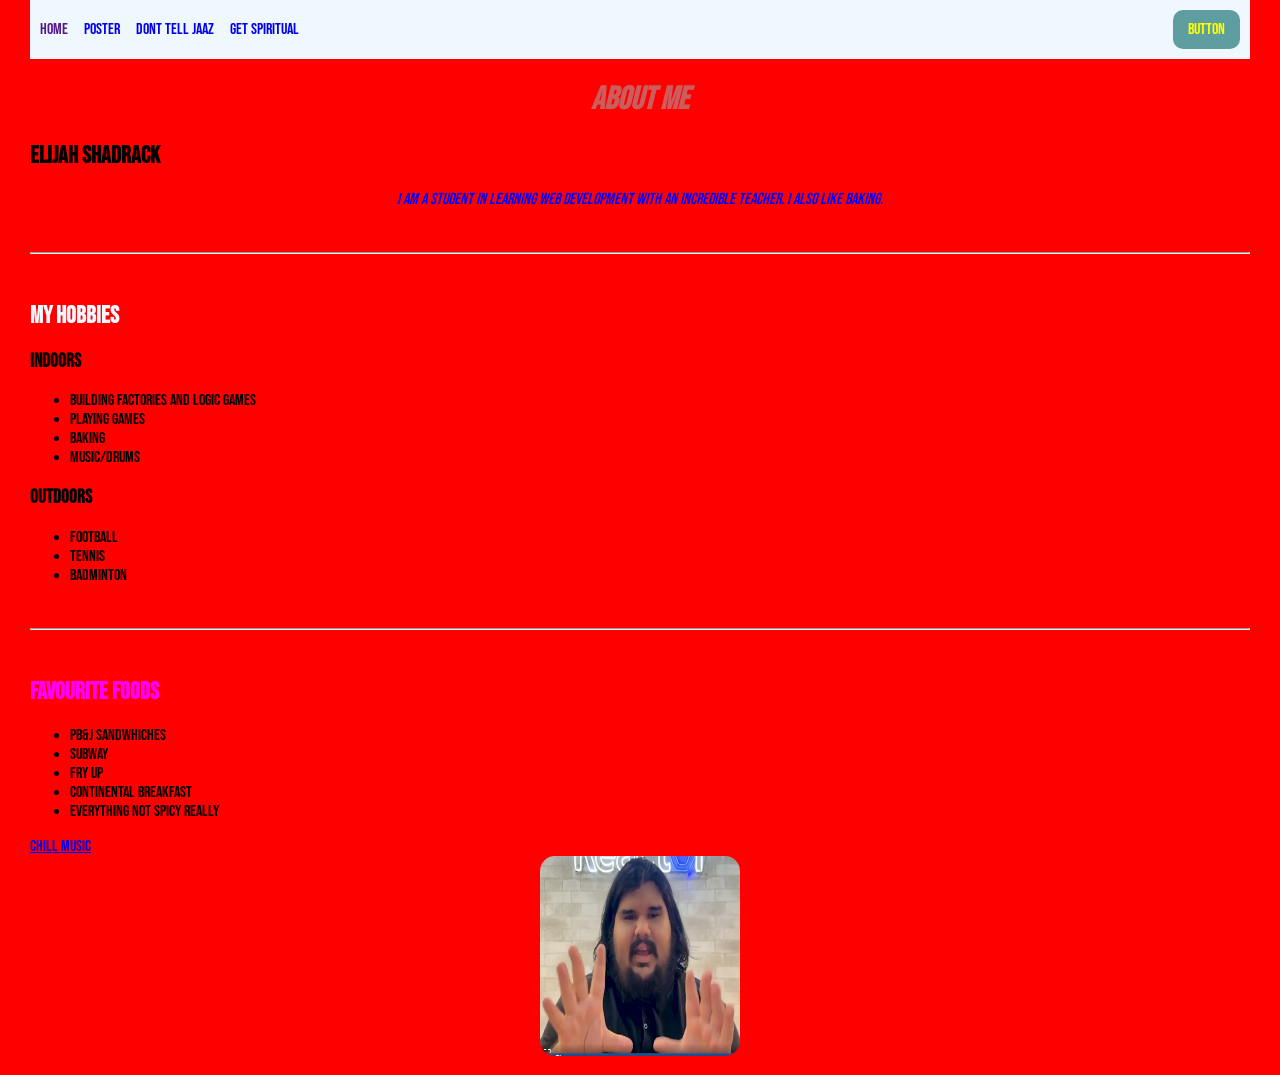
<file: index.html>
<!DOCTYPE html>
<html lang="en">

<head>
    <meta charset="UTF-8">
    <meta name="viewport" content="width=device-width, initial-scale=1.0">
    <title>Document</title>

    <link rel="stylesheet" href="styles.css">

    <link rel="preconnect" href="https://fonts.googleapis.com">
    <link rel="preconnect" href="https://fonts.gstatic.com" crossorigin>
    <link href="https://fonts.googleapis.com/css2?family=Bebas+Neue&display=swap" rel="stylesheet">

</head>

<body>
    <nav class="nav">
        <div class="navlinks">
            <a href="">Home</a>
            <a href="./motivational-poster.html">poster</a>
            <a href="./Jaazes Secrets.html">Dont tell Jaaz</a>
            <a href="./meeting-invite.html">Get Spiritual</a>
        </div>

        <a href="" class="button">Button</a>

    </nav>
    <h1 class="header">About Me</h1>
    <h2 style="color:rgb(0, 0, 0)">Elijah Shadrack</h2>
    <p>I am a student in learning Web Development with an incredible teacher. I also like baking.</p>

    <br />

    <hr />

    <br />

    <h2 style="color:aliceblue">My hobbies</h2>
    <h3>Indoors</h3>
    <ul>
        <li>Building factories and logic Games</li>
        <li>Playing Games</li>
        <li>Baking</li>
        <li>Music/Drums</li>
    </ul>
    <h3>Outdoors</h3>
    <ul>
        <li>Football</li>
        <li>Tennis</li>
        <li>Badminton</li>
    </ul>

    <br />

    <hr />

    <br />

    <h2 style="color:fuchsia">Favourite Foods</h2>

    <ul>
        <li>pb&j sandwhiches</li>
        <li>Subway</li>
        <li>Fry up</li>
        <li>Continental Breakfast</li>
        <li>Everything not spicy Really</li>
    </ul>

    <a href="https://www.youtube.com/watch?v=yJ6Lbsmb1lY">Chill Music</a>


    <img src="./Screenshot 2026-09-11 114717.png" alt="Mexican CaseOh" style="height: 200px; width: 200px; border-radius: 15px; object-fit: fill;"/>

<br />






</body>

</html>
</file>
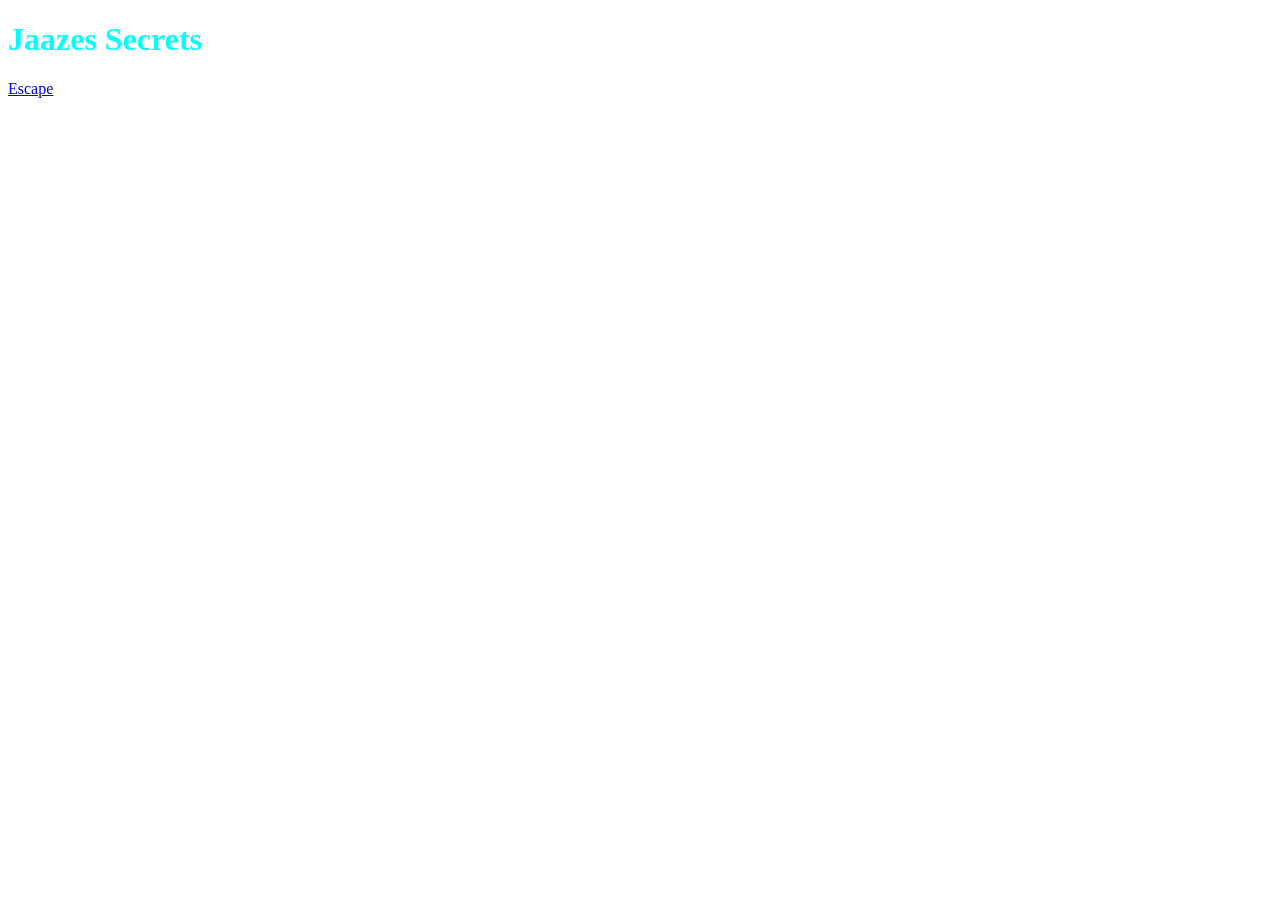
<file: Jaazes Secrets.html>
<!DOCTYPE html>
<html lang="en">
<head>
    <meta charset="UTF-8">
    <meta name="viewport" content="width=device-width, initial-scale=1.0">
    <title>Document</title>
</head>
<body>
    <h1 style="color:aqua">Jaazes Secrets</h1>

<a href="./index.html">Escape</a>





</body>
</html>
</file>
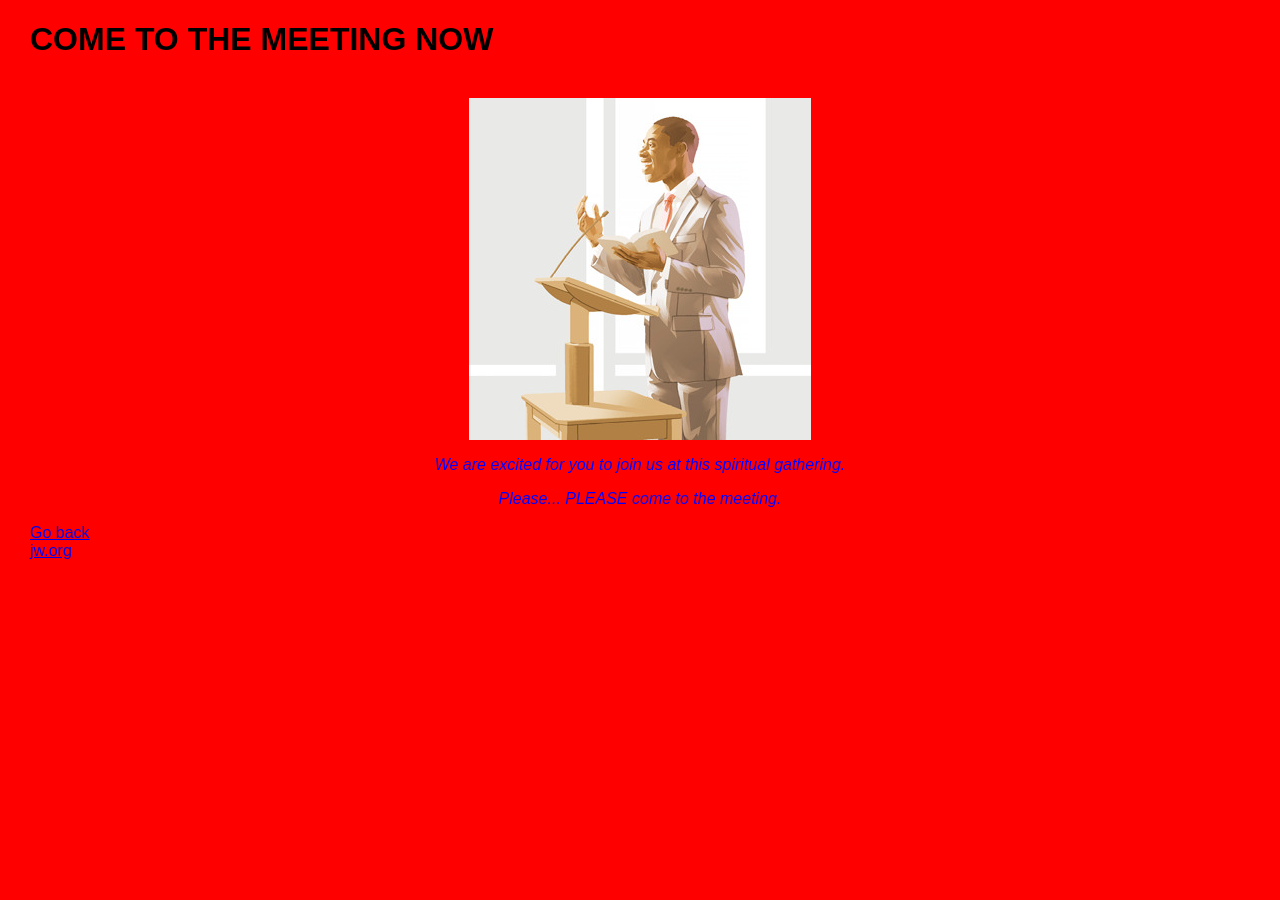
<file: meeting-invite.html>
<!DOCTYPE html>
<html lang="en">
<head>
    <meta charset="UTF-8">
    <meta name="viewport" content="width=device-width, initial-scale=1.0">
    <title>Document</title>

    <link rel="stylesheet" href="styles.css">
</head>
<body>
    <h1>COME TO THE MEETING NOW</h1>

    <br />

    <img src="./Assets/Images/1011229_univ_sqr_lg.jpg">
    
    <p>We are excited for you to join us at this spiritual gathering.</p>

    <p>Please... PLEASE come to the meeting.</p>

    <a href="./index.html">Go back</a>

    <br />
    <a href="https://www.jw.org/en/">jw.org</a>
</body>
</html>
</file>
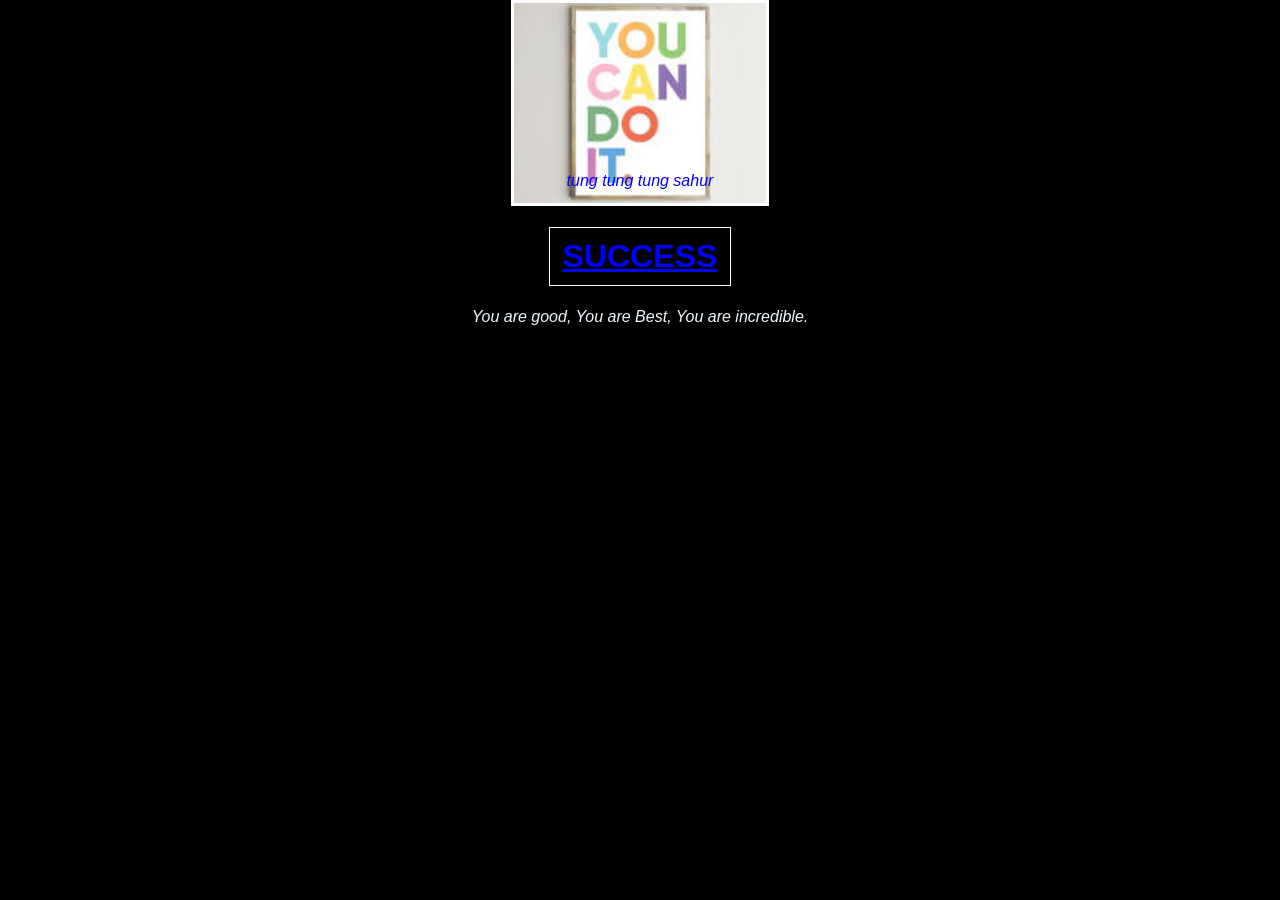
<file: motivational-poster.html>
<!DOCTYPE html>
<html lang="en">
<head>
    <meta charset="UTF-8">
    <meta name="viewport" content="width=device-width, initial-scale=1.0">
    <title>Document</title>

    <link rel="stylesheet" href="./styles.css">

</head>
<body class="poster">
    <div class="container">
        <img class="motivational" src="./Assets/Images/download.jpg" />
        <p class="caption">tung tung tung sahur</p>
    </div>
    
    
    <h1 class="title" style="color: blue;" >SUCCESS</h1>

    <p style="color: aliceblue;">You are good, You are Best, You are incredible.</p>
</body>  
</html>
</file>
<file: styles.css>
body {
    background-color:red;
    font-family: "Bebas Neue", sans-serif;
    margin: 0;
    padding-inline: 30px;
}


p {
    color:blue;
    text-align: center;
    font-style: italic;
}

h1[draggable="true"] {
    color:brown;
}

.header {
    color:indianred;
    text-align: center;
    font-style: italic;
}

#specific {
    color:purple;
}

img {
    display: block;
    margin-left: auto;
    margin-right: auto;
}




.motivational{
    height: 200px;
    border: 3px solid white; 
}

.container {
    width: 100%;
    display: flex;
    justify-content: center;
    position: relative;
}

.title {
    text-align: center;
    text-decoration: underline;
    border: 1px solid white;
    padding: 10px;
    width: 10rem;
    margin-inline: auto;
}

.poster {
    background-color: black;
}

.flex-container {
    display: flex;
    justify-content: center;
    gap: 20px;
    background-color: aliceblue;
    padding: 10px;
    align-items: center;
}

.caption {
    position: absolute;
    bottom: 0;
}


.nav {
    display: flex;
    justify-content: space-between;
    background-color: aliceblue;
    gap: 1rem;
    padding: 10px;
}

.navlinks {
    display: flex;
    align-items: center;
    gap: 1rem;
    
}

.navlinks a {
    text-decoration: none;
}

.button {
    background-color: cadetblue;
    color: yellow;
    text-decoration: none;
    padding: 10px 15px;
    border-radius: 10px;
}
</file>
